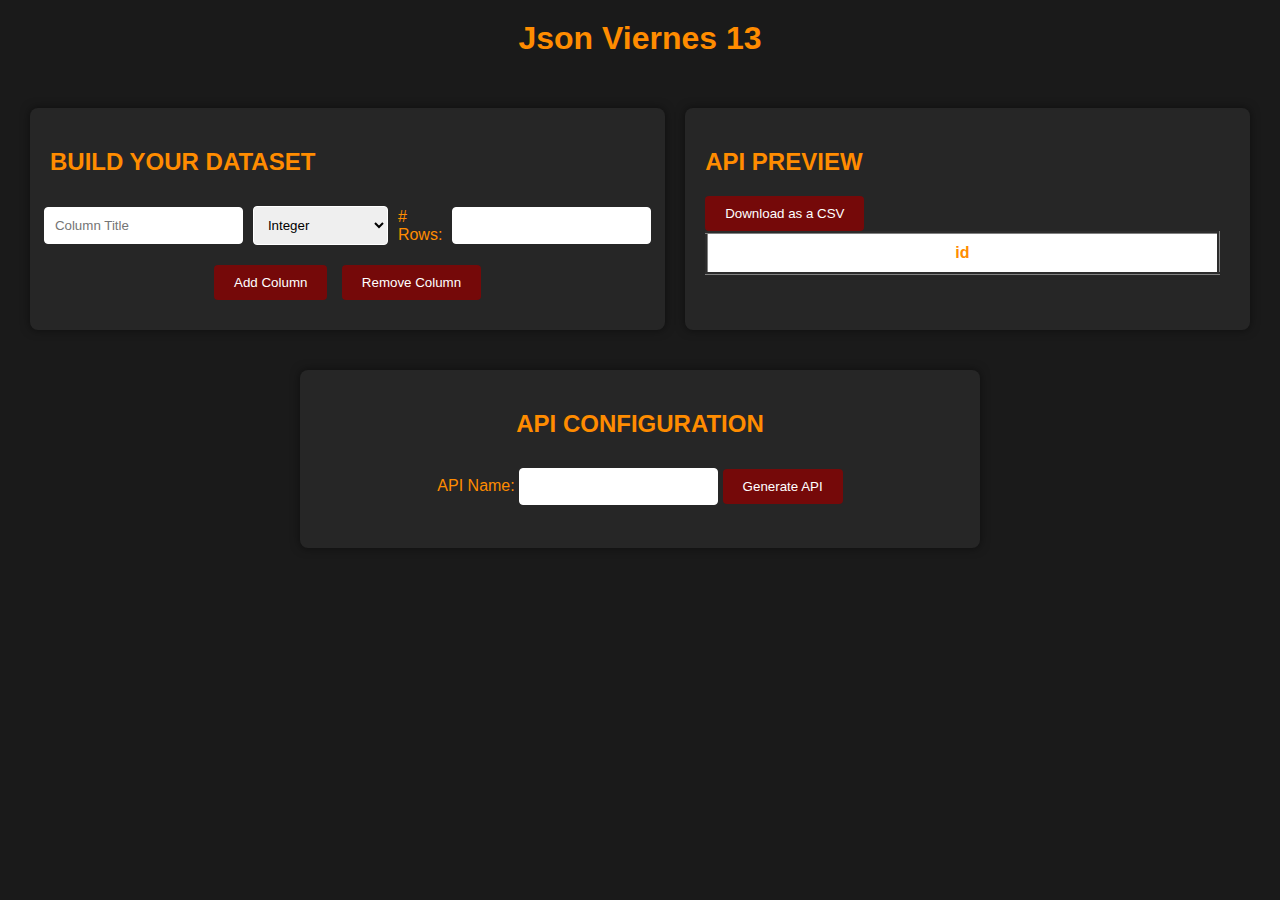
<file: index.html>
<!DOCTYPE html>
<html>
<head>
    <title>Json Viernes 13</title>
    <link rel="stylesheet" type="text/css" href="style.css">
</head>
<body>
    <h1 class="halloween-title">Json Viernes 13</h1>
    <div class="main-container">
        <div id="datasetPanel">
            <h2>BUILD YOUR DATASET</h2>
            <div class="input-group">
                <input type="text" id="columnTitle" placeholder="Column Title">
                <select id="dataType">
                    <option>Integer</option>
                    <option>Double</option>
                    <option>FullName</option>
                    <option>IP</option>
                    <option>Occupation</option>
                    <option>Address</option>
                    <option>FirstName</option>
                    <option>LastName</option>
                    <option>PhoneNumber</option>
                    <option>CompanyName</option>
                    <option>CreditCard</option>
                    <option>CVV</option>
                    <option>IMEI</option>
                </select>
                <label for="numRows"># Rows:</label>
                <input type="number" id="numRows">
            </div>
            <div class="buttons-container">
                <button id="addColumn">Add Column</button>
                <button id="removeColumn">Remove Column</button>
            </div>
        </div>

        <div class="table-container">
          <h2>API PREVIEW</h2>
          <div class="table-buttons">
            <button id="downloadCsv">Download as a CSV</button>
          </div>
          <div class="scrollable-table">
              <table border="3">
                  <tr>
                      <th>id</th>
                  </tr>
              </table>
          </div>
      </div>
    </div>

    <div id="configPanel">
        <h2>API CONFIGURATION</h2>
        <label for="apiName">API Name:</label>
        <input type="text" id="apiName">
        <button id="generateApi">Generate API</button>
        <pre id="apiOutput"></pre>
    </div>

    <div id="halloweenAnimation" class="ghost"></div>

    <script src="script.js"></script>
    <script src="Untitled-1.js"></script>
    <script src="Untitled-2.js"></script>
    <script src="Untitled-3.js"></script>
    <script src="Untitled-4.js"></script>
</body>
</html>
</file>
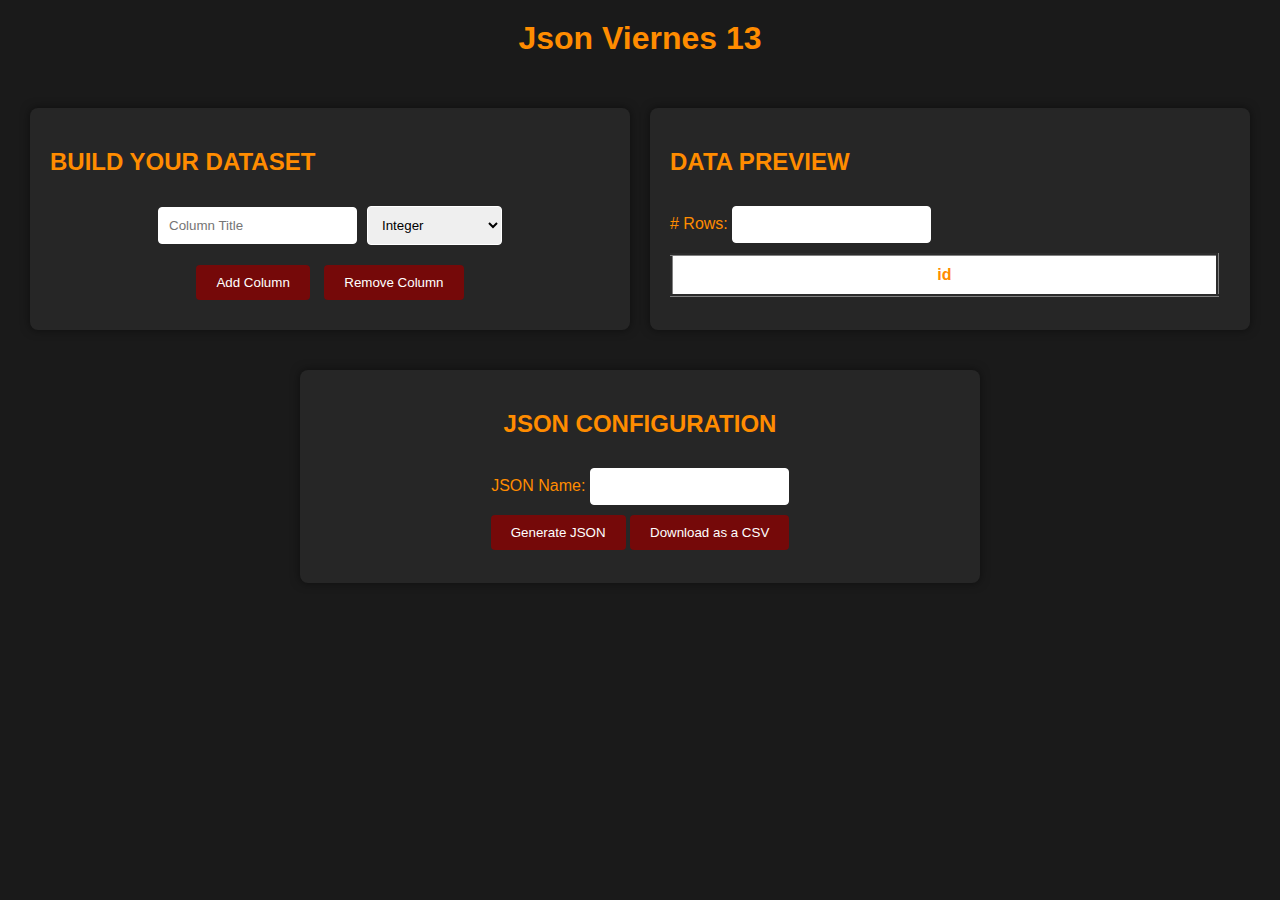
<file: src/index.html>
<!DOCTYPE html>
<html>
<head>
    <title>Json Viernes 13</title>
    <link rel="stylesheet" type="text/css" href="style.css">
</head>
<body>
    <h1 class="halloween-title">Json Viernes 13</h1>
    <div class="main-container">
        <div id="datasetPanel">
            <h2>BUILD YOUR DATASET</h2>
            <div class="input-group">
                <input type="text" id="columnTitle" placeholder="Column Title">
                <select id="dataType">
                    <option>Integer</option>
                    <option>Double</option>
                    <option>FullName</option>
                    <option>IP</option>
                    <option>Occupation</option>
                    <option>Address</option>
                    <option>FirstName</option>
                    <option>LastName</option>
                    <option>PhoneNumber</option>
                    <option>CompanyName</option>
                    <option>CreditCard</option>
                    <option>CVV</option>
                    <option>IMEI</option>
                </select>
            </div>
            <div class="buttons-container">
                <button id="addColumn">Add Column</button>
                <button id="removeColumn">Remove Column</button>
            </div>
        </div>

        <div class="table-container">
          <h2>DATA PREVIEW</h2>
          <label for="numRows"># Rows:</label>
                <input type="number" id="numRows">
          <div class="scrollable-table">
              <table border="3">
                  <tr>
                      <th>id</th>
                  </tr>
              </table>
          </div>
      </div>
    </div>

    <div id="configPanel">
        <h2>JSON CONFIGURATION</h2>
        <label for="apiName">JSON Name:</label>
        <input type="text" id="apiName">
        <div class="table-buttons">
            <button id="generateApi">Generate JSON</button>
            <button id="downloadCsv">Download as a CSV</button>
        </div>
        <pre id="apiOutput"></pre>
    </div>

    <div id="halloweenAnimation" class="ghost"></div>

    <script src="script.js"></script>
    <script src="Untitled-1.js"></script>
    <script src="Untitled-2.js"></script>
    <script src="Untitled-3.js"></script>
    <script src="Untitled-4.js"></script>
    
</body>
</html>
</file>
<file: style.css>
body {
    font-family: Arial, sans-serif;
    background-color: #1a1a1a; /* Fondo oscuro */
    color: #ff8c00; /* Texto naranja */
    margin: 0;
    padding: 0;
}

.main-container {
    display: flex;
    justify-content: space-between;
    padding: 20px;
}

#datasetPanel, .table-container, #configPanel {
    background-color: #262626; /* Fondo gris oscuro */
    border-radius: 8px;
    box-shadow: 0 0 10px rgba(0, 0, 0, 0.5);
    margin: 10px;
    padding: 20px;
    width: 48%;
}

.table-container {
    width: 48%; /* Ajusta el ancho según sea necesario */
}

#configPanel {
    background-color: #262626; /* Fondo gris oscuro */
    border-radius: 8px;
    box-shadow: 0 0 10px rgba(0, 0, 0, 0.5);
    margin: 10px auto; /* Centrado horizontal */
    padding: 20px;
    width: 50%; /* Ajusta el ancho según sea necesario */
    text-align: center; /* Centra el contenido */
}

.input-group {
    display: flex;
    justify-content: center;
    align-items: center;
    gap: 10px;
}

input[type="text"], input[type="number"], select {
    border: 1px solid #ffffff;
    border-radius: 4px;
    padding: 10px;
    margin: 10px 0;
    width: auto;
}

button {
    background-color: #750909; /* Rojo oscuro */
    color: rgb(255, 255, 255);
    border: none;
    border-radius: 4px;
    padding: 10px 20px;
    cursor: pointer;
}

button:hover {
    background-color: #ff4500; /* Naranja */
}

.buttons-container {
    text-align: center; /* Centra los botones */
}

.buttons-container button {
    margin: 10px 5px;
    display: inline-block;
}

.scrollable-table {
    max-height: 450px; /* Ajusta según sea necesario */
    overflow-x: auto; /* Desplazamiento horizontal */
    overflow-y: auto; /* Desplazamiento vertical */
}

table {
    border-collapse: collapse;
    min-width: 98%; /* Asegura que la tabla se expanda al tamaño del contenedor */
}



th, td {
    border: 1px solid #000000;
    padding: 10px;
    text-align: center;
    white-space: nowrap; /* Evita que el contenido de la celda se ajuste a la línea siguiente */
}

th {
    background-color: #ffffff;
}

h1.halloween-title {
    color: #ff8c00; /* Naranja */
    text-align: center;
    font-size: 2em;
    margin-top: 20px;
}

.ghost {
    width: 100px;
    height: 100px;
    background: url('Jason.webp') no-repeat; /* Reemplaza con la URL de tu imagen de fantasma */
    background-size: cover;
    position: fixed;
    left: 50%;
    transform: translateX(-50%);
    bottom: -120px; /* Inicia fuera de la pantalla */
    opacity: 0;
    transition: all 1s ease-in-out;
}

.ghost.show {
    bottom: 30px; /* Sube y se hace visible */
    opacity: 1;
}
</file>
<file: src/style.css>
body {
    font-family: Arial, sans-serif;
    background-color: #1a1a1a; /* Fondo oscuro */
    color: #ff8c00; /* Texto naranja */
    margin: 0;
    padding: 0;
}

.main-container {
    display: flex;
    justify-content: space-between;
    padding: 20px;
}

#datasetPanel, .table-container, #configPanel {
    background-color: #262626; /* Fondo gris oscuro */
    border-radius: 8px;
    box-shadow: 0 0 10px rgba(0, 0, 0, 0.5);
    margin: 10px;
    padding: 20px;
    width: 48%;
}

.table-container {
    width: 48%; /* Ajusta el ancho según sea necesario */
}

#configPanel {
    background-color: #262626; /* Fondo gris oscuro */
    border-radius: 8px;
    box-shadow: 0 0 10px rgba(0, 0, 0, 0.5);
    margin: 10px auto; /* Centrado horizontal */
    padding: 20px;
    width: 50%; /* Ajusta el ancho según sea necesario */
    text-align: center; /* Centra el contenido */
}

.input-group {
    display: flex;
    justify-content: center;
    align-items: center;
    gap: 10px;
}

input[type="text"], input[type="number"], select {
    border: 1px solid #ffffff;
    border-radius: 4px;
    padding: 10px;
    margin: 10px 0;
    width: auto;
}

button {
    background-color: #750909; /* Rojo oscuro */
    color: rgb(255, 255, 255);
    border: none;
    border-radius: 4px;
    padding: 10px 20px;
    cursor: pointer;
}

button:hover {
    background-color: #ff4500; /* Naranja */
}

.buttons-container {
    text-align: center; /* Centra los botones */
}

.buttons-container button {
    margin: 10px 5px;
    display: inline-block;
}

.scrollable-table {
    max-height: 450px; /* Ajusta según sea necesario */
    overflow-x: auto; /* Desplazamiento horizontal */
    overflow-y: auto; /* Desplazamiento vertical */
}

table {
    border-collapse: collapse;
    min-width: 98%; /* Asegura que la tabla se expanda al tamaño del contenedor */
}



th, td {
    border: 1px solid #000000;
    padding: 10px;
    text-align: center;
    white-space: nowrap; /* Evita que el contenido de la celda se ajuste a la línea siguiente */
}

th {
    background-color: #ffffff;
}

h1.halloween-title {
    color: #ff8c00; /* Naranja */
    text-align: center;
    font-size: 2em;
    margin-top: 20px;
}

.ghost {
    width: 100px;
    height: 100px;
    background: url('Jason.webp') no-repeat; /* Reemplaza con la URL de tu imagen de fantasma */
    background-size: cover;
    position: fixed;
    left: 50%;
    transform: translateX(-50%);
    bottom: -120px; /* Inicia fuera de la pantalla */
    opacity: 0;
    transition: all 1s ease-in-out;
}

.ghost.show {
    bottom: 30px; /* Sube y se hace visible */
    opacity: 1;
}
</file>
